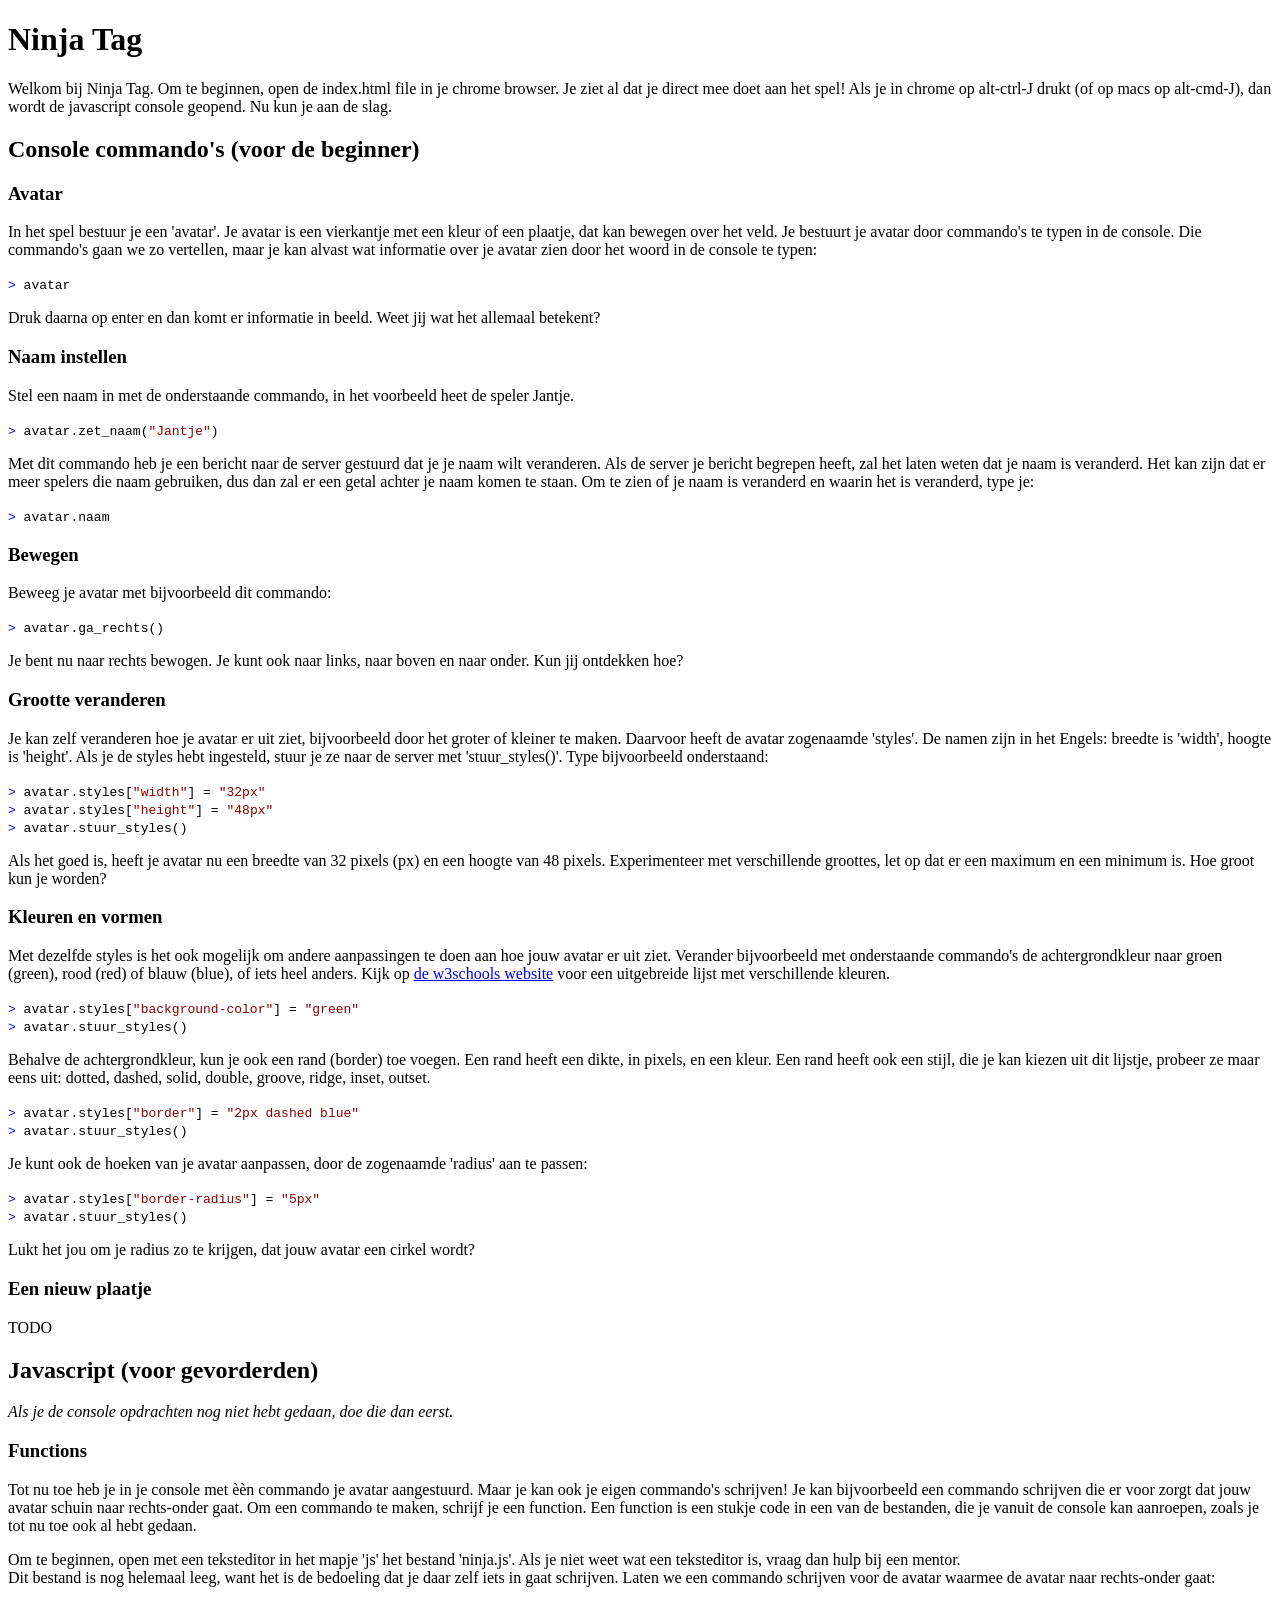
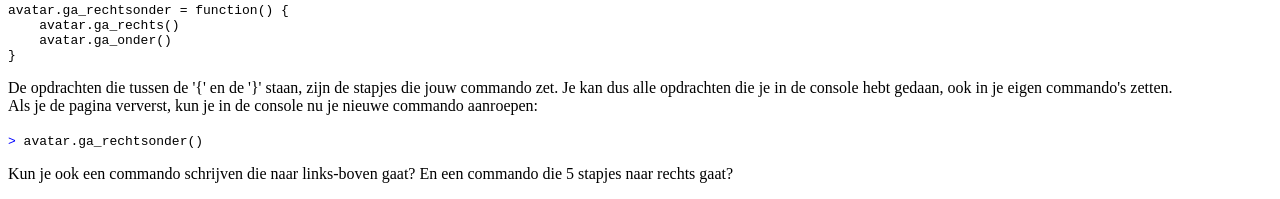
<file: view/instructies.html>
<!doctype html>
<html>
<head>
    <meta charset="utf-8">
    <title>Instructies voor ninja-tag spel</title>
</head>
</html>
<body>
    <h1>Ninja Tag</h1>
    <p>Welkom bij Ninja Tag. Om te beginnen, open de index.html file in je chrome browser. Je ziet al dat je direct mee doet aan het spel! Als je in chrome op alt-ctrl-J drukt (of op macs op alt-cmd-J), dan wordt de javascript console geopend. Nu kun je aan de slag.</p>
    <h2>Console commando's (voor de beginner)</h2>
    <h3>Avatar</h3>
    <p>In het spel bestuur je een 'avatar'. Je avatar is een vierkantje met een kleur of een plaatje, dat kan bewegen over het veld. Je bestuurt je avatar door commando's te typen in de console. Die commando's gaan we zo vertellen, maar je kan alvast wat informatie over je avatar zien door het woord in de console te typen:</p>
    <code><span style="color:blue">&gt;</span> avatar</code>
    <p>Druk daarna op enter en dan komt er informatie in beeld. Weet jij wat het allemaal betekent?</p>
    <h3>Naam instellen</h3>
    <p>Stel een naam in met de onderstaande commando, in het voorbeeld heet de speler Jantje.</p>
    <code><span style="color:blue">&gt;</span> avatar.zet_naam(<span style="color:darkred">"Jantje"</span>)</code>
    <p>Met dit commando heb je een bericht naar de server gestuurd dat je je naam wilt veranderen. Als de server je bericht begrepen heeft, zal het laten weten dat je naam is veranderd. Het kan zijn dat er meer spelers die naam gebruiken, dus dan zal er een getal achter je naam komen te staan. Om te zien of je naam is veranderd en waarin het is veranderd, type je:</p>
    <code><span style="color:blue">&gt;</span> avatar.naam</code>
    <h3>Bewegen</h3>
    <p>Beweeg je avatar met bijvoorbeeld dit commando:</p>
    <code><span style="color:blue">&gt;</span> avatar.ga_rechts()</code>
    <p>Je bent nu naar rechts bewogen. Je kunt ook naar links, naar boven en naar onder. Kun jij ontdekken hoe?</p>
    <h3>Grootte veranderen</h3>
    <p>Je kan zelf veranderen hoe je avatar er uit ziet, bijvoorbeeld door het groter of kleiner te maken. Daarvoor heeft de avatar zogenaamde 'styles'. De namen zijn in het Engels: breedte is 'width', hoogte is 'height'. Als je de styles hebt ingesteld, stuur je ze naar de server met 'stuur_styles()'. Type bijvoorbeeld onderstaand:</p>
    <code>
        <span style="color:blue">&gt;</span> avatar.styles[<span style="color:darkred">"width"</span>] = <span style="color:darkred">"32px"</span><br>
        <span style="color:blue">&gt;</span> avatar.styles[<span style="color:darkred">"height"</span>] = <span style="color:darkred">"48px"</span><br>
        <span style="color:blue">&gt;</span> avatar.stuur_styles()
    </code>
    <p>Als het goed is, heeft je avatar nu een breedte van 32 pixels (px) en een hoogte van 48 pixels. Experimenteer met verschillende groottes, let op dat er een maximum en een minimum is. Hoe groot kun je worden?</p>
    <h3>Kleuren en vormen</h3>
    <p>Met dezelfde styles is het ook mogelijk om andere aanpassingen te doen aan hoe jouw avatar er uit ziet. Verander bijvoorbeeld met onderstaande   commando's de achtergrondkleur naar groen (green), rood (red) of blauw (blue), of iets heel anders. Kijk op <a href="https://www.w3schools.com/cssref/css_colors.asp">de w3schools website</a> voor een uitgebreide lijst met verschillende kleuren.</p>
    <code>
        <span style="color:blue">&gt;</span> avatar.styles[<span style="color:darkred">"background-color"</span>] = <span style="color:darkred">"green"</span><br>
        <span style="color:blue">&gt;</span> avatar.stuur_styles()
    </code>
    <p>Behalve de achtergrondkleur, kun je ook een rand (border) toe voegen. Een rand heeft een dikte, in pixels, en een kleur. Een rand heeft ook een stijl, die je kan kiezen uit dit lijstje, probeer ze maar eens uit: dotted, dashed, solid, double, groove, ridge, inset, outset.</p>
    <code>
        <span style="color:blue">&gt;</span> avatar.styles[<span style="color:darkred">"border"</span>] = <span style="color:darkred">"2px dashed blue"</span><br>
        <span style="color:blue">&gt;</span> avatar.stuur_styles()
    </code>
    <p>Je kunt ook de hoeken van je avatar aanpassen, door de zogenaamde 'radius' aan te passen:</p>
    <code>
        <span style="color:blue">&gt;</span> avatar.styles[<span style="color:darkred">"border-radius"</span>] = <span style="color:darkred">"5px"</span><br>
        <span style="color:blue">&gt;</span> avatar.stuur_styles()
    </code>
    <p>Lukt het jou om je radius zo te krijgen, dat jouw avatar een cirkel wordt?</p>
    <h3>Een nieuw plaatje</h3>
    <p>TODO</p>
    <h2>Javascript (voor gevorderden)</h2>
    <p><i>Als je de console opdrachten nog niet hebt gedaan, doe die dan eerst.</i></p>
    <h3>Functions</h3>
    <p>Tot nu toe heb je in je console met &egrave;&egrave;n commando je avatar aangestuurd. Maar je kan ook je eigen commando's schrijven! Je kan bijvoorbeeld een commando schrijven die er voor zorgt dat jouw avatar schuin naar rechts-onder gaat. Om een commando te maken, schrijf je een function. Een function is een stukje code in een van de bestanden, die je vanuit de console kan aanroepen, zoals je tot nu toe ook al hebt gedaan.</p>
    <p>Om te beginnen, open met een teksteditor in het mapje 'js' het bestand 'ninja.js'. Als je niet weet wat een teksteditor is, vraag dan hulp bij een mentor.<br>Dit bestand is nog helemaal leeg, want het is de bedoeling dat je daar zelf iets in gaat schrijven. Laten we een commando schrijven voor de avatar waarmee de avatar naar rechts-onder gaat:</p>
    <code><pre>avatar.ga_rechtsonder = function() {
    avatar.ga_rechts()
    avatar.ga_onder()
}</pre></code>
    <p>De opdrachten die tussen de '{' en de '}' staan, zijn de stapjes die jouw commando zet. Je kan dus alle opdrachten die je in de console hebt gedaan, ook in je eigen commando's zetten.<br>Als je de pagina ververst, kun je in de console nu je nieuwe commando aanroepen:</p>
    <code><span style="color:blue">&gt;</span> avatar.ga_rechtsonder()</code>
    <p>Kun je ook een commando schrijven die naar links-boven gaat? En een commando die 5 stapjes naar rechts gaat?</p>
</body>
</file>
